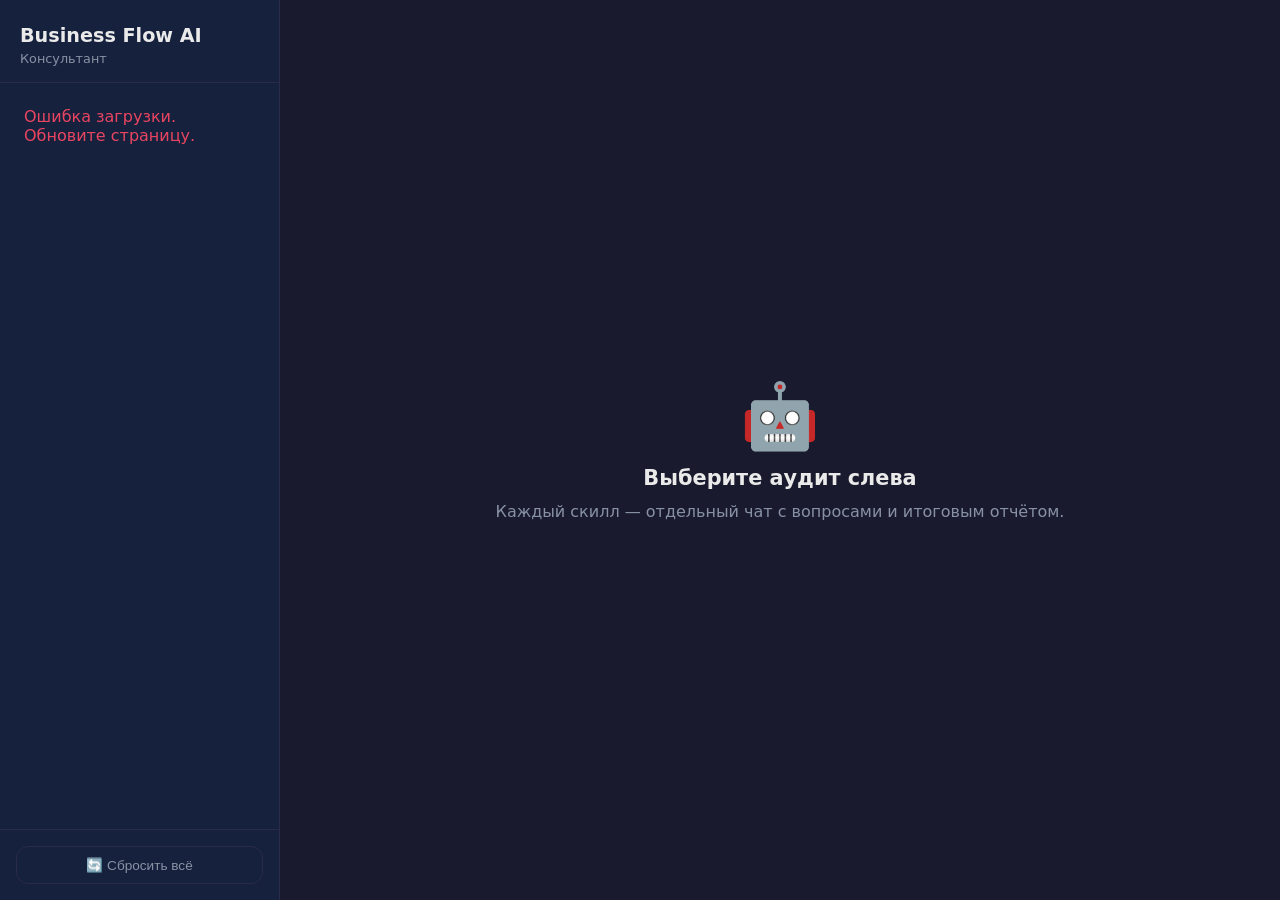
<file: Qwen_html_20260720_pkvt6to46.html>
<!DOCTYPE html>
<html lang="ru">
<head>
  <meta charset="UTF-8">
  <meta name="viewport" content="width=device-width, initial-scale=1.0">
  <title>Business Flow AI Consultant</title>
  <link rel="stylesheet" href="style.css">
</head>
<body>
  <div class="app">
    <!-- Sidebar -->
    <aside class="sidebar" id="sidebar">
      <div class="sidebar-header">
        <h1>Business Flow AI</h1>
        <p class="subtitle">Консультант</p>
      </div>
      <nav class="skill-list" id="skillList">
        <!-- Кнопки скиллов генерируются из JS -->
      </nav>
      <div class="sidebar-footer">
        <button class="btn-reset" id="btnResetAll">🔄 Сбросить всё</button>
      </div>
    </aside>

    <!-- Chat area -->
    <main class="chat-area" id="chatArea">
      <!-- Placeholder когда ничего не выбрано -->
      <div class="chat-placeholder" id="chatPlaceholder">
        <div class="placeholder-icon">🤖</div>
        <h2>Выберите аудит слева</h2>
        <p>Каждый скилл — отдельный чат с вопросами и итоговым отчётом.</p>
      </div>

      <!-- Chat container (скрыт пока не выбран скилл) -->
      <div class="chat-container hidden" id="chatContainer">
        <header class="chat-header" id="chatHeader">
          <h2 id="chatTitle">—</h2>
          <span class="chat-desc" id="chatDesc">—</span>
          <button class="btn-reset-skill" id="btnResetSkill">Сбросить</button>
        </header>

        <div class="messages" id="messages">
          <!-- Сообщения -->
        </div>

        <div class="input-area">
          <textarea
            id="userInput"
            placeholder="Введите ответ..."
            rows="2"
          ></textarea>
          <button id="btnSend" class="btn-send">➤</button>
        </div>
      </div>
    </main>
  </div>

  <script src="app.js"></script>
</body>
</html>
</file>
<file: style.css>
/* ===== Reset & Base ===== */
*, *::before, *::after {
  margin: 0;
  padding: 0;
  box-sizing: border-box;
}

:root {
  --bg-dark: #1a1a2e;
  --bg-sidebar: #16213e;
  --bg-chat: #0f3460;
  --bg-input: #1a1a2e;
  --accent: #e94560;
  --accent-hover: #ff6b6b;
  --text: #eaeaea;
  --text-muted: #8892a4;
  --bubble-bot: #16213e;
  --bubble-user: #0f3460;
  --border: #2a2a4a;
  --radius: 12px;
}

html, body {
  height: 100%;
  font-family: 'Segoe UI', system-ui, -apple-system, sans-serif;
  background: var(--bg-dark);
  color: var(--text);
}

/* ===== Layout ===== */
.app {
  display: flex;
  height: 100vh;
  overflow: hidden;
}

/* ===== Sidebar ===== */
.sidebar {
  width: 280px;
  min-width: 280px;
  background: var(--bg-sidebar);
  border-right: 1px solid var(--border);
  display: flex;
  flex-direction: column;
}

.sidebar-header {
  padding: 24px 20px 16px;
  border-bottom: 1px solid var(--border);
}

.sidebar-header h1 {
  font-size: 1.2rem;
  font-weight: 700;
}

.subtitle {
  font-size: 0.8rem;
  color: var(--text-muted);
  margin-top: 4px;
}

.skill-list {
  flex: 1;
  overflow-y: auto;
  padding: 12px;
  display: flex;
  flex-direction: column;
  gap: 6px;
}

.skill-btn {
  display: flex;
  flex-direction: column;
  align-items: flex-start;
  padding: 12px 14px;
  border: 1px solid transparent;
  border-radius: var(--radius);
  background: transparent;
  color: var(--text);
  cursor: pointer;
  transition: all 0.15s ease;
  text-align: left;
  font-size: 0.9rem;
}

.skill-btn:hover {
  background: rgba(233, 69, 96, 0.1);
  border-color: var(--border);
}

.skill-btn.active {
  background: rgba(233, 69, 96, 0.15);
  border-color: var(--accent);
}

.skill-btn .skill-name {
  font-weight: 600;
  font-size: 0.9rem;
}

.skill-btn .skill-desc {
  font-size: 0.75rem;
  color: var(--text-muted);
  margin-top: 3px;
}

.skill-btn .skill-status {
  font-size: 0.7rem;
  margin-top: 4px;
  color: var(--accent);
}

.sidebar-footer {
  padding: 16px;
  border-top: 1px solid var(--border);
}

.btn-reset {
  width: 100%;
  padding: 10px;
  border: 1px solid var(--border);
  border-radius: var(--radius);
  background: transparent;
  color: var(--text-muted);
  cursor: pointer;
  font-size: 0.85rem;
  transition: all 0.15s;
}

.btn-reset:hover {
  border-color: var(--accent);
  color: var(--accent);
}

/* ===== Chat Area ===== */
.chat-area {
  flex: 1;
  display: flex;
  flex-direction: column;
  background: var(--bg-dark);
}

.chat-placeholder {
  flex: 1;
  display: flex;
  flex-direction: column;
  align-items: center;
  justify-content: center;
  gap: 12px;
  color: var(--text-muted);
}

.placeholder-icon {
  font-size: 4rem;
}

.chat-placeholder h2 {
  font-size: 1.3rem;
  color: var(--text);
}

/* ===== Chat Container ===== */
.chat-container {
  flex: 1;
  display: flex;
  flex-direction: column;
  overflow: hidden;
}

.chat-container.hidden {
  display: none;
}

.chat-header {
  padding: 16px 24px;
  border-bottom: 1px solid var(--border);
  display: flex;
  align-items: center;
  gap: 12px;
}

.chat-header h2 {
  font-size: 1rem;
  font-weight: 600;
}

.chat-desc {
  font-size: 0.8rem;
  color: var(--text-muted);
}

.btn-reset-skill {
  margin-left: auto;
  padding: 6px 12px;
  border: 1px solid var(--border);
  border-radius: 8px;
  background: transparent;
  color: var(--text-muted);
  cursor: pointer;
  font-size: 0.75rem;
}

.btn-reset-skill:hover {
  border-color: var(--accent);
  color: var(--accent);
}

/* ===== Messages ===== */
.messages {
  flex: 1;
  overflow-y: auto;
  padding: 24px;
  display: flex;
  flex-direction: column;
  gap: 12px;
}

.bubble {
  max-width: 75%;
  padding: 12px 16px;
  border-radius: var(--radius);
  font-size: 0.9rem;
  line-height: 1.5;
  white-space: pre-wrap;
  word-wrap: break-word;
}

.bubble.bot {
  align-self: flex-start;
  background: var(--bubble-bot);
  border: 1px solid var(--border);
  border-bottom-left-radius: 4px;
}

.bubble.user {
  align-self: flex-end;
  background: var(--bubble-user);
  border: 1px solid var(--border);
  border-bottom-right-radius: 4px;
}

.bubble.report {
  max-width: 90%;
  background: var(--bubble-bot);
  border: 1px solid var(--accent);
  border-bottom-left-radius: 4px;
}

.bubble .step-badge {
  display: inline-block;
  font-size: 0.7rem;
  color: var(--accent);
  margin-bottom: 6px;
  font-weight: 600;
}

.bubble.typing {
  color: var(--text-muted);
  font-style: italic;
}
.bubble.user { white-space: pre-wrap; }
.bubble.bot  { white-space: normal; }

/* ===== Input ===== */
.input-area {
  padding: 16px 24px;
  border-top: 1px solid var(--border);
  display: flex;
  gap: 12px;
  align-items: flex-end;
}

.input-area textarea {
  flex: 1;
  padding: 12px 16px;
  border: 1px solid var(--border);
  border-radius: var(--radius);
  background: var(--bg-input);
  color: var(--text);
  font-size: 0.9rem;
  font-family: inherit;
  resize: none;
  outline: none;
  transition: border-color 0.15s;
}

.input-area textarea:focus {
  border-color: var(--accent);
}

.btn-send {
  width: 44px;
  height: 44px;
  border: none;
  border-radius: var(--radius);
  background: var(--accent);
  color: white;
  font-size: 1.1rem;
  cursor: pointer;
  transition: background 0.15s;
  flex-shrink: 0;
}

.btn-send:hover {
  background: var(--accent-hover);
}

.btn-send:disabled {
  opacity: 0.4;
  cursor: not-allowed;
}

/* ===== Responsive ===== */
@media (max-width: 768px) {
  .sidebar {
    width: 220px;
    min-width: 220px;
  }
  .bubble {
    max-width: 90%;
  }
}

/* ============================================================
   RICH TEXT (markdown) в пузырях бота
   ============================================================ */
.bubble.bot p { margin: 7px 0; }
.bubble.bot p:first-child { margin-top: 0; }
.bubble.bot p:last-child { margin-bottom: 0; }

.bubble.bot h1, .bubble.bot h2, .bubble.bot h3, .bubble.bot h4 {
  margin: 16px 0 8px;
  line-height: 1.3;
  color: #fff;
}
.bubble.bot h1 { font-size: 1.15rem; }
.bubble.bot h2 { font-size: 1.05rem; }
.bubble.bot h3 { font-size: 0.98rem; }
.bubble.bot h4 { font-size: 0.92rem; }
.bubble.bot h1:first-child,
.bubble.bot h2:first-child,
.bubble.bot h3:first-child { margin-top: 0; }

.bubble.bot ul, .bubble.bot ol { margin: 8px 0; padding-left: 1.3em; }
.bubble.bot li { margin: 4px 0; }
.bubble.bot li::marker { color: var(--accent); }

.bubble.bot strong { color: #fff; font-weight: 600; }
.bubble.bot em { color: var(--text-muted); }

.bubble.bot table {
  width: 100%;
  border-collapse: collapse;
  margin: 12px 0;
  font-size: 0.83rem;
}
.bubble.bot th, .bubble.bot td {
  border: 1px solid var(--border);
  padding: 7px 10px;
  text-align: left;
  vertical-align: top;
}
.bubble.bot th {
  background: rgba(233, 69, 96, 0.14);
  color: #fff;
  font-weight: 600;
}
.bubble.bot tr:nth-child(even) td { background: rgba(255, 255, 255, 0.03); }

.bubble.bot code {
  background: rgba(255, 255, 255, 0.09);
  padding: 2px 6px;
  border-radius: 5px;
  font-size: 0.85em;
  font-family: Consolas, Menlo, monospace;
}
.bubble.bot pre {
  background: rgba(0, 0, 0, 0.35);
  padding: 12px;
  border-radius: 8px;
  overflow-x: auto;
  margin: 10px 0;
}
.bubble.bot pre code { background: none; padding: 0; }

.bubble.bot blockquote {
  border-left: 3px solid var(--accent);
  padding: 2px 0 2px 12px;
  margin: 10px 0;
  color: var(--text-muted);
}

.bubble.bot hr {
  border: none;
  border-top: 1px solid var(--border);
  margin: 14px 0;
}

/* Бейдж «Вопрос N / M» */
.step-badge {
  display: block;
  font-size: 0.68rem;
  font-weight: 700;
  letter-spacing: 0.07em;
  text-transform: uppercase;
  color: var(--accent);
  margin-bottom: 9px;
}

/* ============================================================
   Индикатор «печатает»
   ============================================================ */
.typing-dots {
  display: inline-flex;
  gap: 5px;
  padding: 6px 2px;
}
.typing-dots span {
  width: 7px;
  height: 7px;
  border-radius: 50%;
  background: var(--accent);
  animation: dotPulse 1.2s infinite ease-in-out;
}
.typing-dots span:nth-child(2) { animation-delay: 0.15s; }
.typing-dots span:nth-child(3) { animation-delay: 0.3s; }

@keyframes dotPulse {
  0%, 80%, 100% { opacity: 0.25; transform: scale(0.75); }
  40%           { opacity: 1;    transform: scale(1); }
}

/* ============================================================
   Системная заметка (по центру)
   ============================================================ */
.system-note {
  align-self: center;
  max-width: 80%;
  text-align: center;
  font-size: 0.75rem;
  color: var(--text-muted);
  background: rgba(255, 255, 255, 0.04);
  border: 1px solid var(--border);
  padding: 7px 16px;
  border-radius: 20px;
  margin: 6px 0;
}
</file>
